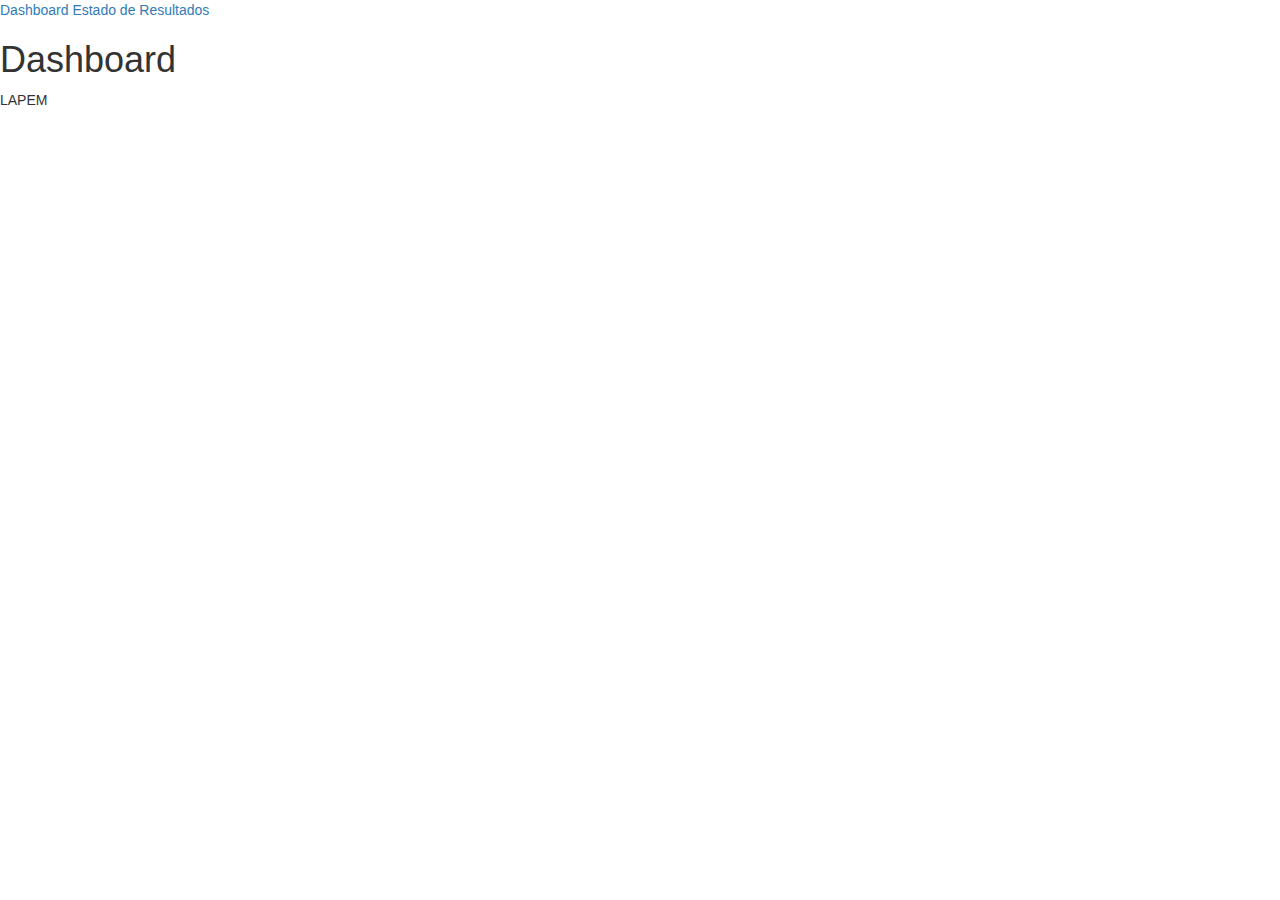
<file: src/angular/app/index.html>
<!DOCTYPE html>
<html lang="en" ng-app="dashboardApp" class="no-js"> 
<head>
  <meta charset="utf-8">
  <meta http-equiv="X-UA-Compatible" content="IE=edge">
  <title>My AngularJS App</title>
  <meta name="description" content="">
  <meta name="viewport" content="width=device-width, initial-scale=1">
   <link rel="stylesheet" href="css/app.css"/>
  <link rel="stylesheet" href="css/bootstrap-theme.min.css"/>
  <link rel="stylesheet" href="css/bootstrap.min.css"/>
  <link rel="stylesheet" href="css/toaster.css"/>
  <link href="//maxcdn.bootstrapcdn.com/font-awesome/4.2.0/css/font-awesome.min.css" rel="stylesheet">
</head>
<body>
 <a ui-sref="dashboard">Dashboard</a>
 <a ui-sref="estadoResultados">Estado de Resultados</a>
 <div ui-view></div>
      
  <script src="js/angular.js"></script>
  <script src="js/app.js"></script>
  <script src="js/controllers.js"></script>
  <script src="js/directives.js"></script>
  <script src="js/angular-ui-router.min.js"></script>
  <script src="js/jquery-1.11.1.min.js"></script>
  <script src="js/bootstrap.min.js"></script>
  <script src="js/highstock.js"></script>
  <script src="js/exporting.js"></script>
</body>
</html>
</file>
<file: src/angular/app/css/app.css>
/* app css stylesheet */

.css-form input.ng-invalid.ng-dirty{
  border-color:#843534;
  box-shadow: 0px 1px 1px rgba(0,0,0.075) inset, 0px,0px,6px, #CE8483;
}
.css-form input.ng-valid.ng-dirty{
  border-color:#2B542C;
  box-shadow: 0px 1px 1px rgba(0,0,0.075) inset, 0px,0px,6px, #67B168;
}
</file>
<file: src/angular/app/css/toaster.css>
/*
 * Toastr
 * Version 2.0.1
 * Copyright 2012 John Papa and Hans Fjällemark.  
 * All Rights Reserved.  
 * Use, reproduction, distribution, and modification of this code is subject to the terms and 
 * conditions of the MIT license, available at http://www.opensource.org/licenses/mit-license.php
 *
 * Author: John Papa and Hans Fjällemark
 * Project: https://github.com/CodeSeven/toastr
 */
.toast-title {
  font-weight: bold;
}
.toast-message {
  -ms-word-wrap: break-word;
  word-wrap: break-word;
}
.toast-message a,
.toast-message label {
  color: #ffffff;
}
.toast-message a:hover {
  color: #cccccc;
  text-decoration: none;
}

.toast-close-button {
  position: relative;
  right: -0.3em;
  top: -0.3em;
  float: right;
  font-size: 20px;
  font-weight: bold;
  color: #ffffff;
  -webkit-text-shadow: 0 1px 0 #ffffff;
  text-shadow: 0 1px 0 #ffffff;
  opacity: 0.8;
  -ms-filter: progid:DXImageTransform.Microsoft.Alpha(Opacity=80);
  filter: alpha(opacity=80);
}
.toast-close-button:hover,
.toast-close-button:focus {
  color: #000000;
  text-decoration: none;
  cursor: pointer;
  opacity: 0.4;
  -ms-filter: progid:DXImageTransform.Microsoft.Alpha(Opacity=40);
  filter: alpha(opacity=40);
}

/*Additional properties for button version
 iOS requires the button element instead of an anchor tag.
 If you want the anchor version, it requires `href="#"`.*/
button.toast-close-button {
  padding: 0;
  cursor: pointer;
  background: transparent;
  border: 0;
  -webkit-appearance: none;
}
.toast-top-full-width {
  top: 0;
  right: 0;
  width: 100%;
}
.toast-bottom-full-width {
  bottom: 0;
  right: 0;
  width: 100%;
}
.toast-top-left {
  top: 12px;
  left: 12px;
}
.toast-top-center {
  top: 12px;
}
.toast-top-right {
  top: 12px;
  right: 12px;
}
.toast-bottom-right {
  right: 12px;
  bottom: 12px;
}
.toast-bottom-center {
  bottom: 12px;
}
.toast-bottom-left {
  bottom: 12px;
  left: 12px;
}
.toast-center {
  top: 45%;
}
#toast-container {
  position: fixed;
  z-index: 999999;
  /*overrides*/

}
#toast-container.toast-center,
#toast-container.toast-top-center,
#toast-container.toast-bottom-center{
  width: 100%;
}
#toast-container.toast-center > div,
#toast-container.toast-top-center > div,
#toast-container.toast-bottom-center > div{
  margin: auto;
}
#toast-container * {
  -moz-box-sizing: border-box;
  -webkit-box-sizing: border-box;
  box-sizing: border-box;
}
#toast-container > div {
  margin: 0 0 6px;
  padding: 15px 15px 15px 50px;
  width: 300px;
  -moz-border-radius: 3px 3px 3px 3px;
  -webkit-border-radius: 3px 3px 3px 3px;
  border-radius: 3px 3px 3px 3px;
  background-position: 15px center;
  background-repeat: no-repeat;
  -moz-box-shadow: 0 0 12px #999999;
  -webkit-box-shadow: 0 0 12px #999999;
  box-shadow: 0 0 12px #999999;
  color: #ffffff;
  opacity: 0.8;
  -ms-filter: progid:DXImageTransform.Microsoft.Alpha(Opacity=80);
  filter: alpha(opacity=80);
}
#toast-container > :hover {
  -moz-box-shadow: 0 0 12px #000000;
  -webkit-box-shadow: 0 0 12px #000000;
  box-shadow: 0 0 12px #000000;
  opacity: 1;
  -ms-filter: progid:DXImageTransform.Microsoft.Alpha(Opacity=100);
  filter: alpha(opacity=100);
  cursor: pointer;
}
#toast-container > .toast-info {
  background-image: url("[data-uri]") !important;
}
#toast-container > .toast-wait {
  background-image: url("[data-uri]") !important;
}
#toast-container > .toast-error {
  background-image: url("[data-uri]") !important;
}
#toast-container > .toast-success {
  background-image: url("[data-uri]") !important;
}
#toast-container > .toast-warning {
  background-image: url("[data-uri]") !important;
}
#toast-container.toast-top-full-width > div,
#toast-container.toast-bottom-full-width > div {
  width: 96%;
  margin: auto;
}
.toast {
  background-color: #030303;
}
.toast-success {
  background-color: #51a351;
}
.toast-error {
  background-color: #bd362f;
}
.toast-info {
  background-color: #2f96b4;
}
.toast-wait {
  background-color: #2f96b4;
}
.toast-warning {
  background-color: #f89406;
}
/*Responsive Design*/
@media all and (max-width: 240px) {
  #toast-container > div {
    padding: 8px 8px 8px 50px;
    width: 11em;
  }
  #toast-container .toast-close-button {
    right: -0.2em;
    top: -0.2em;
}
  }
@media all and (min-width: 241px) and (max-width: 480px) {
  #toast-container  > div {
    padding: 8px 8px 8px 50px;
    width: 18em;
  }
  #toast-container .toast-close-button {
    right: -0.2em;
    top: -0.2em;
}
}
@media all and (min-width: 481px) and (max-width: 768px) {
  #toast-container > div {
    padding: 15px 15px 15px 50px;
    width: 25em;
  }
}

 /*
  * AngularJS-Toaster
  * Version 0.3
 */
:not(.no-enter)#toast-container > div.ng-enter,
:not(.no-leave)#toast-container > div.ng-leave
{ 
    -webkit-transition: 1000ms cubic-bezier(0.250, 0.250, 0.750, 0.750) all;
    -moz-transition: 1000ms cubic-bezier(0.250, 0.250, 0.750, 0.750) all;
    -ms-transition: 1000ms cubic-bezier(0.250, 0.250, 0.750, 0.750) all;
    -o-transition: 1000ms cubic-bezier(0.250, 0.250, 0.750, 0.750) all;
    transition: 1000ms cubic-bezier(0.250, 0.250, 0.750, 0.750) all;
} 

:not(.no-enter)#toast-container > div.ng-enter.ng-enter-active, 
:not(.no-leave)#toast-container > div.ng-leave {
    opacity: 0.8;
}

:not(.no-leave)#toast-container > div.ng-leave.ng-leave-active,
:not(.no-enter)#toast-container > div.ng-enter {
    opacity: 0;
}
</file>
